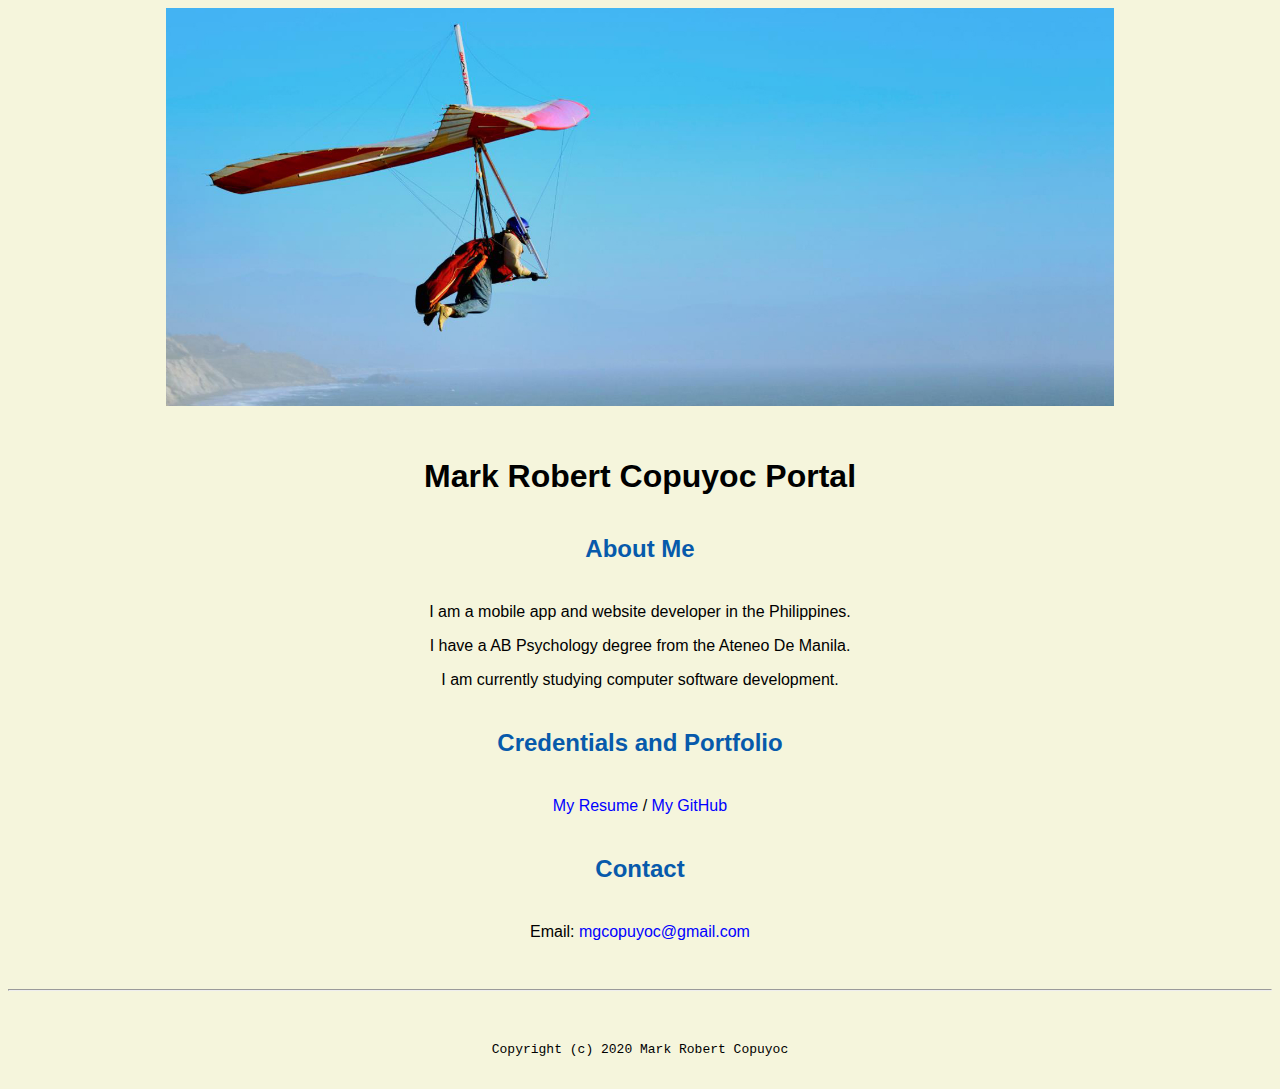
<file: index.html>
<!doctype html>

<!-- this is a comment for human! -->

<html lang="en">

  <header>
<title> Mark Robert Copuyoc Portal </title>
<link rel="stylesheet" href="css/master.css">
<link rel="FaviconIcon" href="favicon.ico" type="image/x-icon">
<link rel="shortcut" href="favicon.ico" type="image/x-icon">
<meta name="viewport" content="width=device-width, initial-scale=1, shrink-to-fit=no">
<meta name="name" content="Mark Robert Copuyoc's Portal">
<meta name="robot" content="noindex, nofollow">
  </header>

  <body>
    <img src="images/banner.jpg" width = "75%" alt= "banner">
    <h1> Mark Robert Copuyoc Portal </h1>
    <h2>About Me</h2>
    <p> I am a mobile app and website developer in the Philippines. </p>
    <p> I have a AB Psychology degree from the Ateneo De Manila. </p>
    <p> I am currently studying computer software development.</p>
    <h2> Credentials and Portfolio </h2>

    <p> <a href="resume.html"> My Resume</a> / <a href="https://github.com/mgcopuyoc">My GitHub </a></p>
    <h2> Contact </h2>

    <p> Email: <a href="mailto:mgcopuyoc@gmail.com">mgcopuyoc@gmail.com </a> </p>
  </body>

  <footer>
    <hr>
    <code> Copyright (c) 2020 Mark Robert Copuyoc </code>
  </footer>

</html>
</file>
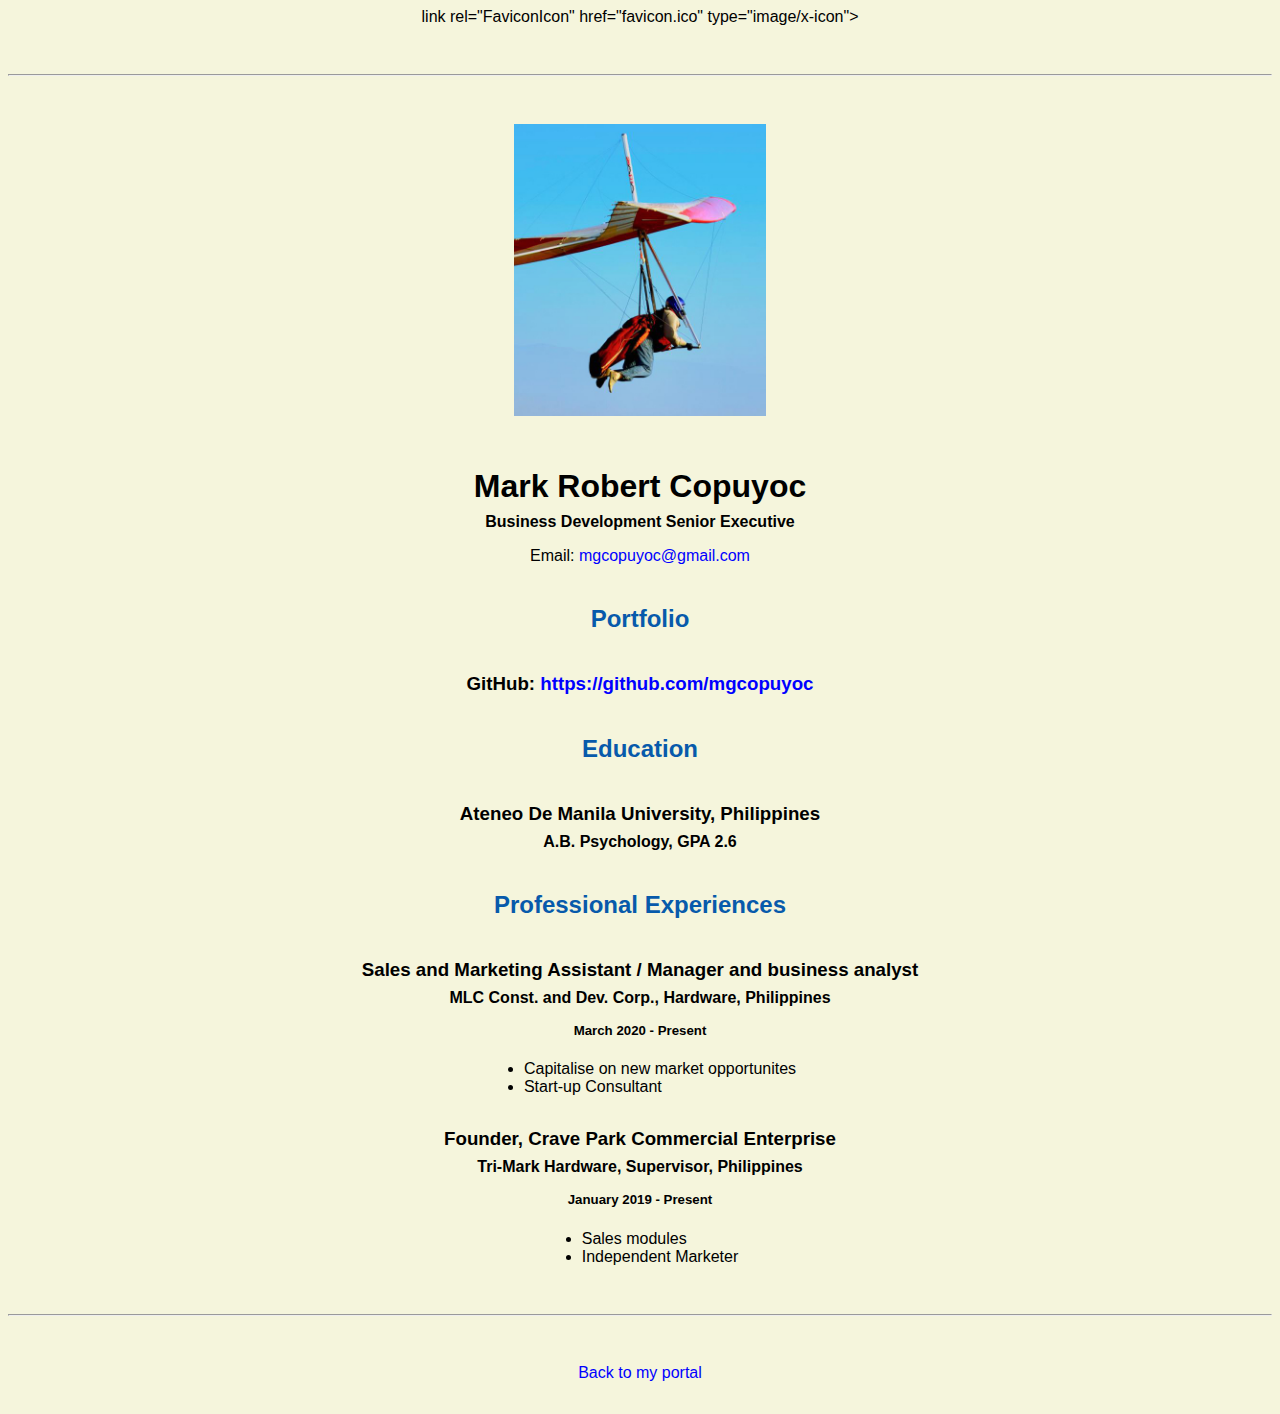
<file: resume.html>
<!doctype html>

<!-- this is a comment for human! -->

<html lang="en">

  <header>
    <title>Mark Robert Copuyoc's Resume</title>
    <link rel="stylesheet" href="css/master.css">
    link rel="FaviconIcon" href="favicon.ico" type="image/x-icon">
    <link rel="shortcut" href="favicon.ico" type="image/x-icon">
    <meta name="viewport" content="width=device-width, initial-scale=1, shrink-to-fit=no">
    <meta name="name" content="Mark Robert Copuyoc's Portal">
    <meta name="robot" content="noindex, nofollow">
  </header>

  <body>
    <hr>

    <img src="images/headshot.jpg" alt="Harrison Kong's headshot" width="20%">

    <h1>Mark Robert Copuyoc</h1>
    <h4>Business Development Senior Executive</h4>

    <p>Email: <a href="mailto:mgcopuyoc@gmail.com" target="_blank">mgcopuyoc@gmail.com</a></p>
    <!-- don't post physical address, personal phone number or other personal information on the web! -->

    <h2>Portfolio</h2>
      <h3>GitHub: <a href="https://github.com/mgcopuyoc" target="_blank">https://github.com/mgcopuyoc</a></h3>

    <h2>Education</h2>

    <h3>Ateneo De Manila University, Philippines</h3>
    <h4>A.B. Psychology, GPA 2.6</h4>

    <h2>Professional Experiences</h2>

    <h3>Sales and Marketing Assistant / Manager and business analyst</h3>
    <h4> MLC Const. and Dev. Corp., Hardware, Philippines</h4>
    <h5>March 2020 - Present</h5>
    <ul>
    <li>Capitalise on new market opportunites</li>
    <li>Start-up Consultant</li>
    </ul>

    <h3>Founder, Crave Park Commercial Enterprise</h3>
    <h4>Tri-Mark Hardware, Supervisor, Philippines</h4>
    <h5>January 2019 - Present</h5>
      <ul>
        <li>Sales modules</li>
        <li>Independent Marketer </li>
      </ul>
  </body>

  <footer>
  <hr>
  <p><a href="index.html">Back to my portal</a><p>
  </footer>

</html>
</file>
<file: css/master.css>
/* Cascading stylesheet for the website */

/* Text inside these asterisks and slashes are comments for human */

  a {
    color: blue;/* set the text color to blue here */
    text-decoration: none; /* This means we do not want hyperlinks to be underlined */
  }

  a:hover {
    color: red; /* set the text color to red here */
    text-decoration: none; /* This means we do not want hyperlinks to be underlined */
  }

  body {
    background-color:beige;
    color: black;  /* set the background color here */
    font-family: Arial, Helvetica, sans-serif; /* set the text color to black here */
    text-align: center; /* set the font here */
    /* set the text alignment here */
   }

  footer {
    margin-top: 2rem;
    margin-bottom: 2rem;
  }

  h1 {
    margin-bottom: 0.5rem;
    margin-top: 3rem;
   }

  h2 {
color: #075AAB;
    /* set the texxt color of to #075AAB  here */
    /* set both the bottom margin and top margin to 2.5rem here */
    margin-bottom: 2.5rem;
    margin-top: 2.5rem;
   }

  h3 {
    margin-bottom: 0;
    margin-top: 2rem;
  }

  h4 {
    margin-bottom: 1rem;
    margin-top: 0.5rem;
  }

  h5 {
    margin-top: 0.5rem;
  }

  hr {
    margin-bottom: 3rem;
    margin-top: 3rem;
  }

  /* this controls how the bullet points in the resume page looks */
  ul {
    display: table;
    margin: 0 auto;
    text-align: left;
  }
</file>
